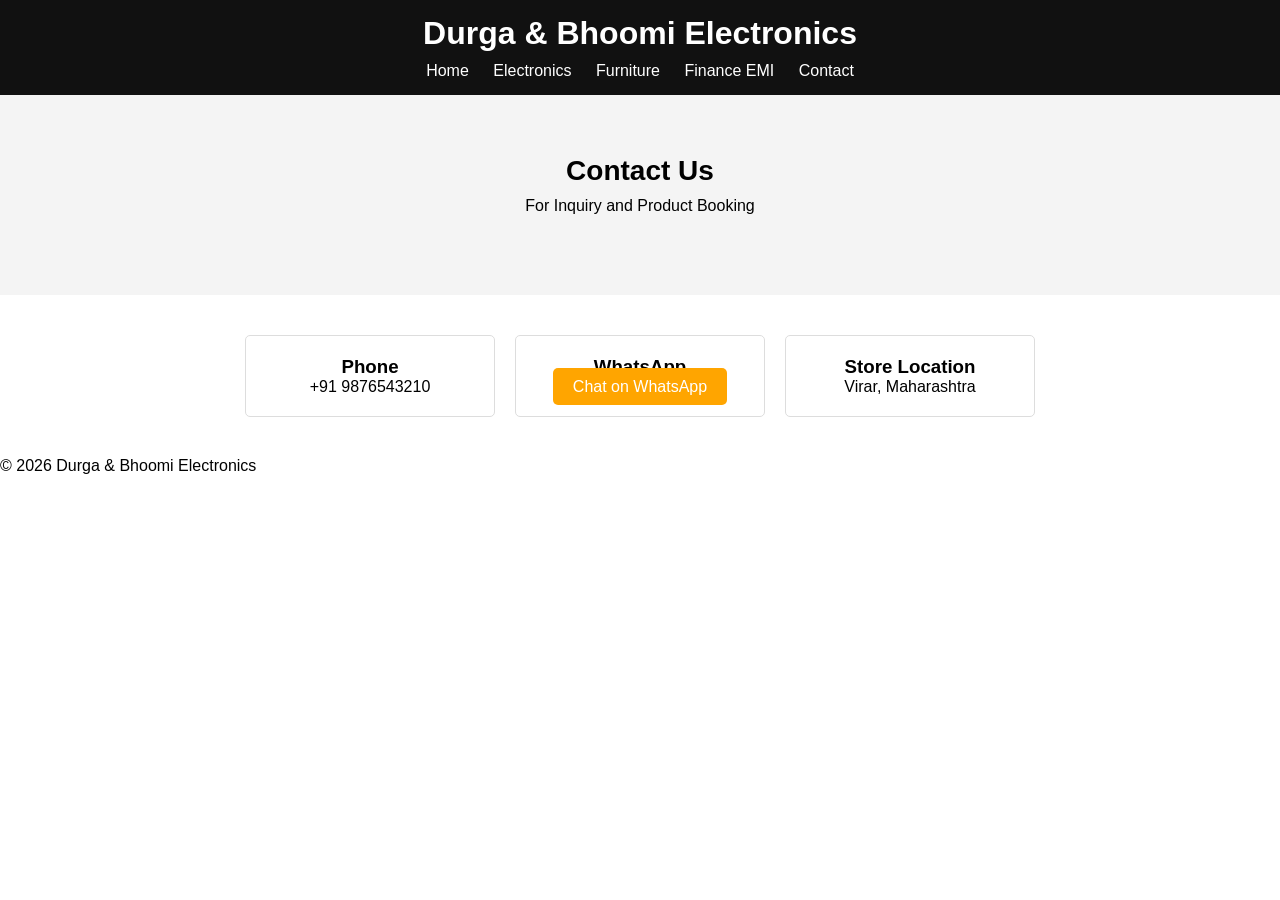
<file: contact.html>
<!DOCTYPE html>

<html lang="en">
<head>

<meta charset="UTF-8">
<meta name="viewport" content="width=device-width, initial-scale=1.0">

<title>Contact - Durga & Bhoomi Electronics</title>

<link rel="stylesheet" href="css/style.css">

</head>
<body>

<header>

<h1>Durga & Bhoomi Electronics</h1>

<nav>

<a href="index.html">Home</a> <a href="electronics.html">Electronics</a> <a href="furniture.html">Furniture</a> <a href="finance.html">Finance EMI</a> <a href="contact.html">Contact</a>

</nav>

</header>

<section class="hero">

<h2>Contact Us</h2>
<p>For Inquiry and Product Booking</p>

</section>

<section class="services">

<div class="box">

<h3>Phone</h3>
<p>+91 9876543210</p>

</div>

<div class="box">

<h3>WhatsApp</h3>

<a class="btn" href="https://wa.me/919876543210">
Chat on WhatsApp
</a>

</div>

<div class="box">

<h3>Store Location</h3>
<p>Virar, Maharashtra</p>

</div>

</section>

<footer>

<p>© 2026 Durga & Bhoomi Electronics</p>

</footer>

</body>
</html>
</file>
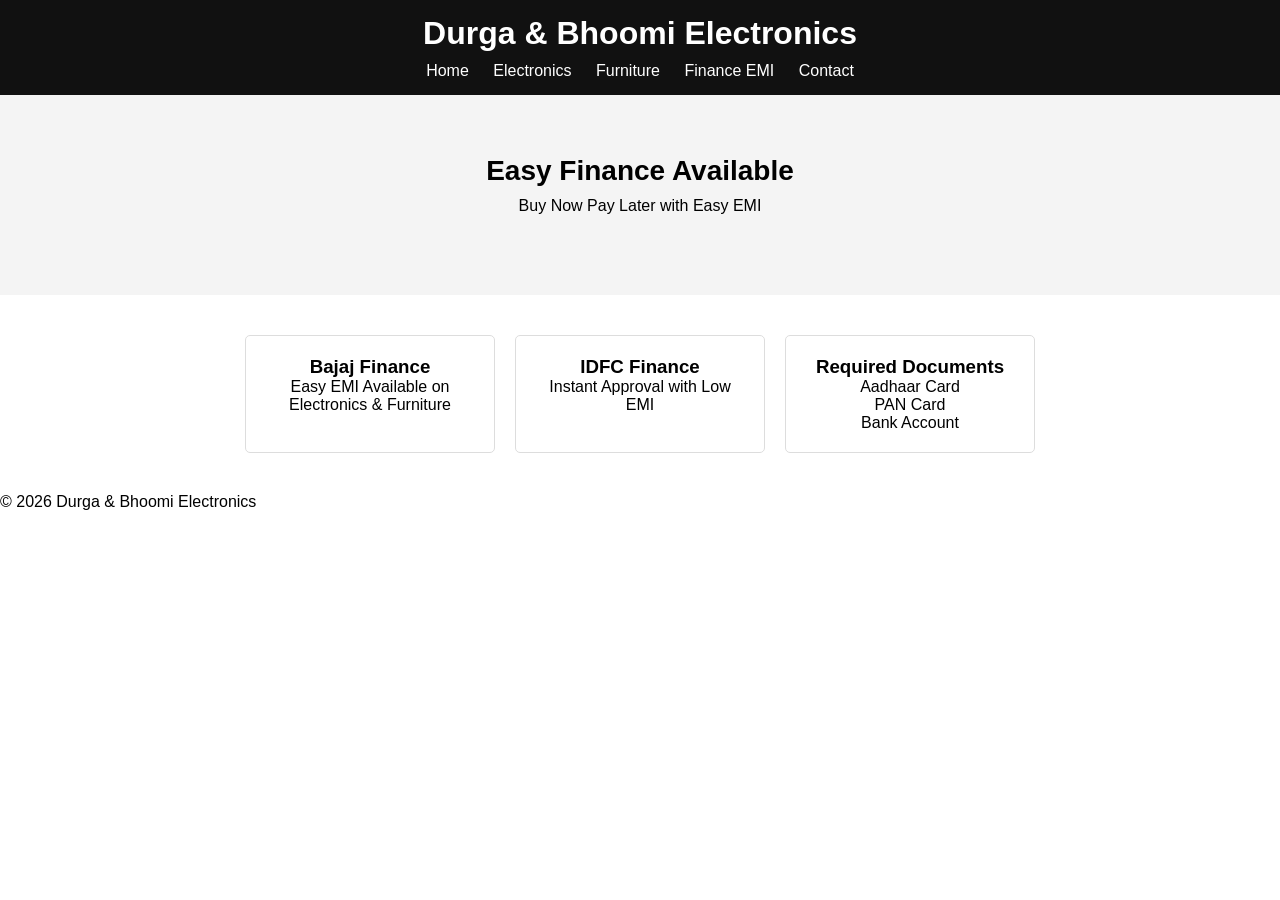
<file: finance.html>
<!DOCTYPE html>

<html lang="en">
<head>

<meta charset="UTF-8">
<meta name="viewport" content="width=device-width, initial-scale=1.0">

<title>Finance EMI - Durga & Bhoomi Electronics</title>

<link rel="stylesheet" href="css/style.css">

</head>
<body>

<header>

<h1>Durga & Bhoomi Electronics</h1>

<nav>

<a href="index.html">Home</a> <a href="electronics.html">Electronics</a> <a href="furniture.html">Furniture</a> <a href="finance.html">Finance EMI</a> <a href="contact.html">Contact</a>

</nav>

</header>

<section class="hero">

<h2>Easy Finance Available</h2>
<p>Buy Now Pay Later with Easy EMI</p>

</section>

<section class="services">

<div class="box">

<h3>Bajaj Finance</h3>
<p>Easy EMI Available on Electronics & Furniture</p>

</div>

<div class="box">

<h3>IDFC Finance</h3>
<p>Instant Approval with Low EMI</p>

</div>

<div class="box">

<h3>Required Documents</h3>

<p>Aadhaar Card</p>
<p>PAN Card</p>
<p>Bank Account</p>

</div>

</section>

<footer>

<p>© 2026 Durga & Bhoomi Electronics</p>

</footer>

</body>
</html>
</file>
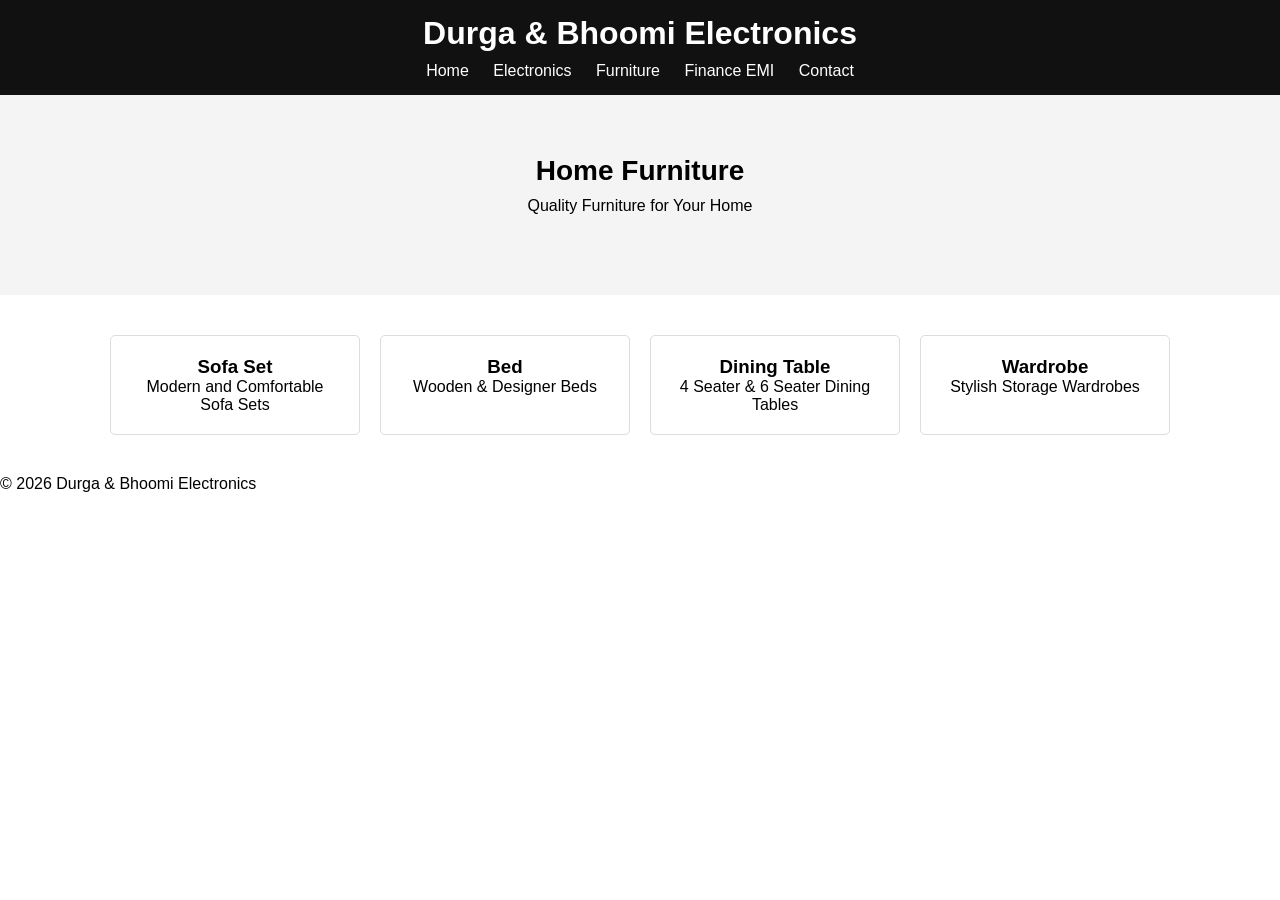
<file: furniture.html>
<!DOCTYPE html>

<html lang="en">
<head>

<meta charset="UTF-8">
<meta name="viewport" content="width=device-width, initial-scale=1.0">

<title>Furniture - Durga & Bhoomi Electronics</title>

<link rel="stylesheet" href="css/style.css">

</head>
<body>

<header>

<h1>Durga & Bhoomi Electronics</h1>

<nav>

<a href="index.html">Home</a> <a href="electronics.html">Electronics</a> <a href="furniture.html">Furniture</a> <a href="finance.html">Finance EMI</a> <a href="contact.html">Contact</a>

</nav>

</header>

<section class="hero">

<h2>Home Furniture</h2>
<p>Quality Furniture for Your Home</p>

</section>

<section class="services">

<div class="box">

<h3>Sofa Set</h3>
<p>Modern and Comfortable Sofa Sets</p>

</div>

<div class="box">

<h3>Bed</h3>
<p>Wooden & Designer Beds</p>

</div>

<div class="box">

<h3>Dining Table</h3>
<p>4 Seater & 6 Seater Dining Tables</p>

</div>

<div class="box">

<h3>Wardrobe</h3>
<p>Stylish Storage Wardrobes</p>

</div>

</section>

<footer>

<p>© 2026 Durga & Bhoomi Electronics</p>

</footer>

</body>
</html>
</file>
<file: css/style.css>
.hero-banner{

height:400px;
background:url("../images/store.jpg");
background-size:cover;
background-position:center;
display:flex;
align-items:center;
justify-content:center;
text-align:center;
color:white;

}

.hero-text{
background:rgba(0,0,0,0.6);
padding:30px;
border-radius:10px;
}

.features{

display:grid;
grid-template-columns:repeat(auto-fit,minmax(200px,1fr));
gap:20px;
padding:40px;

}

.feature-box{

background:white;
padding:20px;
text-align:center;
border:1px solid #ddd;
border-radius:8px;

}

.section-title{

text-align:center;
margin-bottom:30px;

}

.service-strip{

display:flex;
justify-content:space-around;
background:#111;
color:white;
padding:20px;
font-size:18px;

}

/* RESET */

*{
margin:0;
padding:0;
box-sizing:border-box;
font-family:Arial, sans-serif;
}

/* HEADER */

header{
background:#111;
color:white;
padding:15px;
text-align:center;
}

nav{
margin-top:10px;
}

nav a{
color:white;
text-decoration:none;
margin:0 10px;
font-size:16px;
}

nav a:hover{
color:orange;
}

/* HERO SECTION */

.hero{
background:#f4f4f4;
padding:60px 20px;
text-align:center;
}

.hero h2{
font-size:28px;
margin-bottom:10px;
}

.hero p{
margin-bottom:20px;
}

.btn{
background:orange;
color:white;
padding:10px 20px;
text-decoration:none;
border-radius:5px;
}

/* SERVICES */

.services{
display:flex;
justify-content:center;
gap:20px;
padding:40px;
flex-wrap:wrap;
}

.box{
border:1px solid #ddd;
padding:20px;
width:250px;
text-align:center;
border-radius:5px;
background:white;
}

/* PRODUCTS GRID */

.products{
display:grid;
grid-template-columns:repeat(auto-fit,minmax(220px,1fr));
gap:20px;
padding:40px;
}

.product{
border:1px solid #ddd;
padding:15px;
text-align:center;
border-radius:6px;
background:white;
}

.product img{
width:100%;
height:150px;
object-fit:cover;
border-radius:5px;
}

/* WHATSAPP BUTTON */

.whatsapp{
position:fixed;
bottom:20px;
right:20px;
background:#25D366;
color:white;
font-size:28px;
padding:12px 16px;
border-radius:50%;
text-decoration:none;
box-shadow:0 4px 8px rgba(0,0,0,0.3);
}

.whatsapp:hover

/* FOOTER */

footer{
background:#111;
color:white;
text-align:center;
padding:15px;
margin-top:20px;
}

/* MOBILE RESPONSIVE */

@media(max-width:768px){

nav a{
display:block;
margin:8px 0;
}

.services{
flex-direction:column;
align-items:center;
}

}
.navbar{
display:flex;
justify-content:space-between;
align-items:center;
padding:10px 20px;
}

.logo{
color:white;
}

.hero-banner{

height:420px;
background:url("../images/store.jpg");
background-size:cover;
background-position:center;
display:flex;
align-items:center;
justify-content:center;
text-align:center;

}

.hero-content{

background:rgba(0,0,0,0.6);
padding:30px;
color:white;
border-radius:10px;

}

.features{

display:grid;
grid-template-columns:repeat(auto-fit,minmax(200px,1fr));
gap:20px;
padding:40px;

}

.feature-box{

background:white;
padding:20px;
text-align:center;
border:1px solid #ddd;
border-radius:8px;

}

.section-title{

text-align:center;
margin-bottom:30px;

}

.service-strip{

display:flex;
justify-content:space-around;
background:#111;
color:white;
padding:20px;
font-size:18px;

}
</file>
